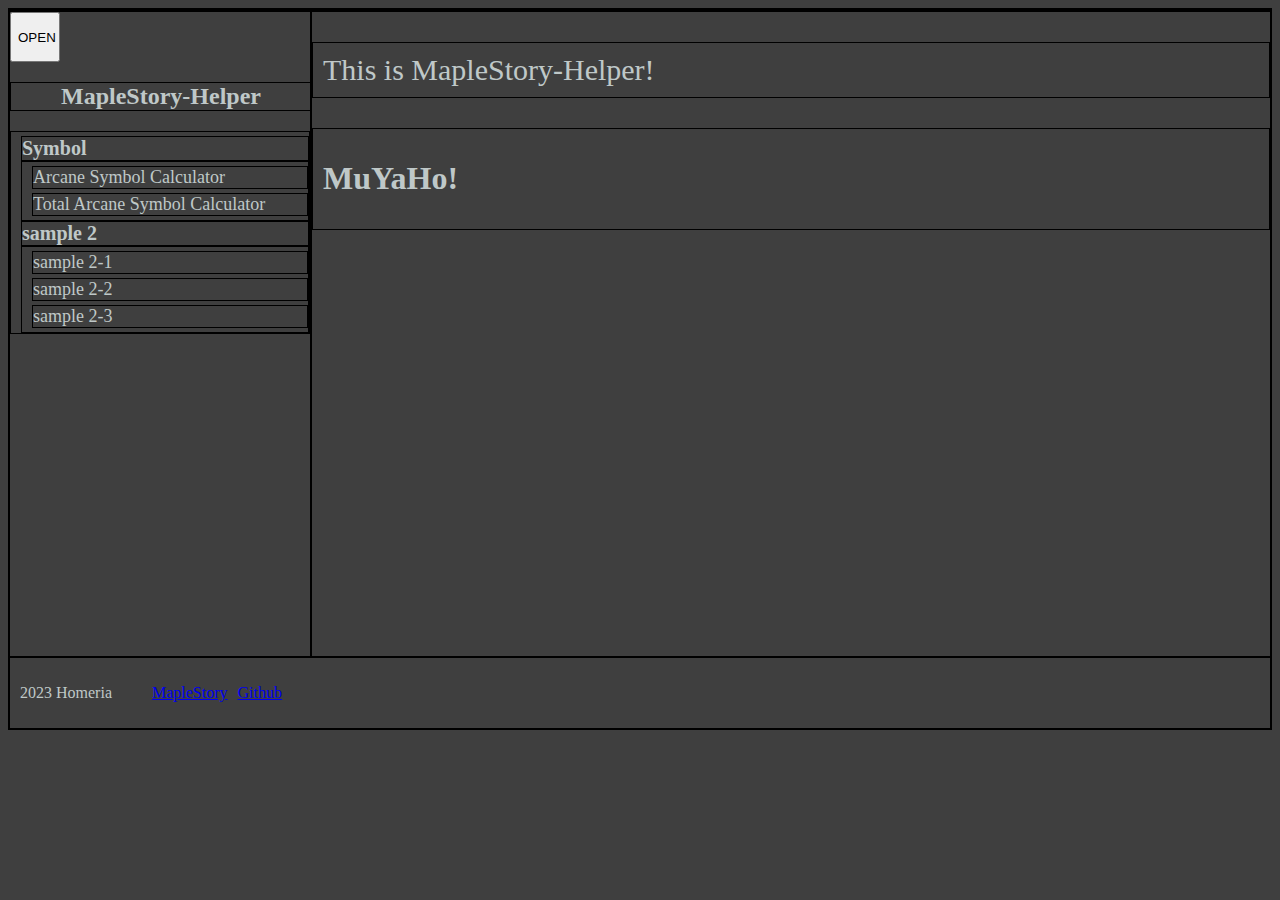
<file: index.html>
<!DOCTYPE html>
<html lang="en">
<head>
    <meta charset="UTF-8">
    <meta http-equiv="X-UA-Compatible" content="IE=edge">
    <meta name="viewport" content="width=device-width, initial-scale=1.0">
    <title>MapleStory Helper</title>
    <link rel="stylesheet" href="CSS/Style.css">

</head>
<body>
    
    <header>
        
    </header>

    <main>

        <nav id="notViewNav">
            <input type="button" id="openButton" value="OPEN" onclick="HideShowNav()">
        </nav>

        <nav id="nav">

            <input type="button" id="openButton" value="OPEN" onclick="HideShowNav()">
            <h1 id="logo"><a href="#">MapleStory-Helper</a></h1>

            <ul id="titles">


                <li id="title">

                    <p id="title-text">Symbol</p>

                    <ul id="subtitle-items">
                        <li id="subtitle-item"><a href="Symbol/ArcaneSymbolCalculator.html">Arcane Symbol Calculator</a></li>
                        <li id="subtitle-item"><a href="Symbol/ArcaneSymbolTotalCalculator.html">Total Arcane Symbol Calculator</a></li>
                    </ul>

                </li>

                <li id="title">

                    <p id="title-text">sample 2</p>

                    <ul id="subtitle-items">
                        <li id="subtitle-item">sample 2-1</li>
                        <li id="subtitle-item">sample 2-2</li>
                        <li id="subtitle-item">sample 2-3</li>
                    </ul>

                </li>

                

            </ul>
        </nav>
    
        <section>
    
            <p id="section-title">This is MapleStory-Helper!</p>
    
            <article id="section-article">
                <h1>MuYaHo!</h1>
            </article>
    
        </section>
    </main>
    

    

    

    <footer>
        <p>2023 Homeria</p>
        <ul id="footer-items">
            <li id="footer-item"><a href="#">MapleStory</a></li>
            <li id="footer-item"><a href="#">Github</a></li>
        </ul>
    </footer>

    <script type="text/javascript" src="Scripts/HideShow.js"></script>

</body>
</html>
</file>
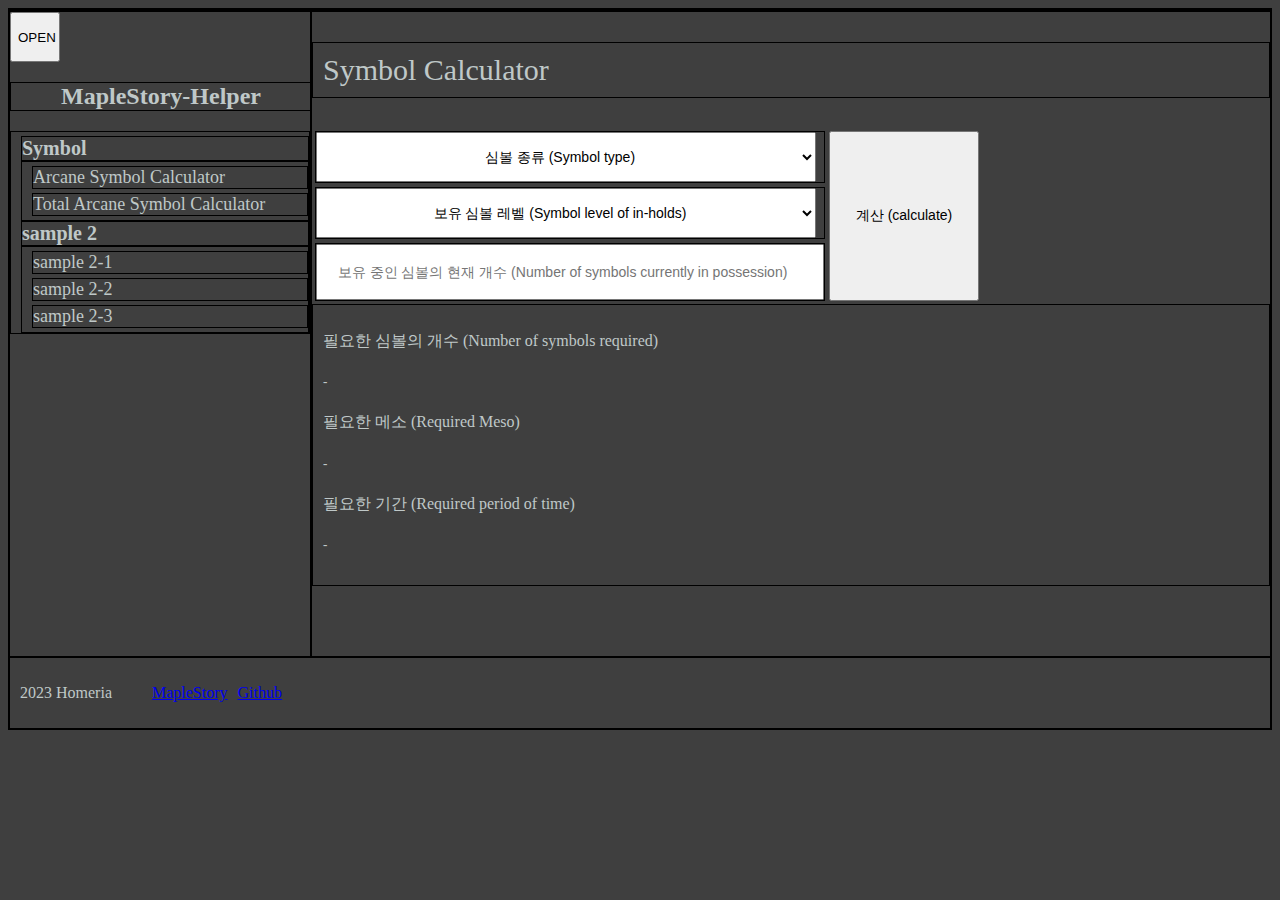
<file: Symbol/ArcaneSymbolCalculator.html>
<!DOCTYPE html>
<html lang="en">
<head>
    <meta charset="UTF-8">
    <meta http-equiv="X-UA-Compatible" content="IE=edge">
    <meta name="viewport" content="width=device-width, initial-scale=1.0">
    <title>MapleStory Helper</title>
    <link rel="stylesheet" href="../CSS/Style.css">
    <link rel="stylesheet" href="../CSS/ArcaneSymbolCalculatorStyle.css">

</head>
<body>
    
    <header>
        
    </header>

    <main>

        <nav id="notViewNav">
            <input type="button" id="openButton" value="OPEN" onclick="HideShowNav()">
        </nav>

        <nav id="nav">

            <input type="button" id="openButton" value="OPEN" onclick="HideShowNav()">
            <h1 id="logo"><a href="../index.html">MapleStory-Helper</a></h1>

            <ul id="titles">


                <li id="title">

                    <p id="title-text">Symbol</p>

                    <ul id="subtitle-items">
                        <li id="subtitle-item"><a href="#">Arcane Symbol Calculator</a></li>
                        <li id="subtitle-item"><a href="ArcaneSymbolTotalCalculator.html">Total Arcane Symbol Calculator</a></li>
                    </ul>

                </li>

                <li id="title">

                    <p id="title-text">sample 2</p>

                    <ul id="subtitle-items">
                        <li id="subtitle-item">sample 2-1</li>
                        <li id="subtitle-item">sample 2-2</li>
                        <li id="subtitle-item">sample 2-3</li>
                    </ul>

                </li>

                

            </ul>
        </nav>
    
        <section>
    
            <p id="section-title">Symbol Calculator</p>

            <table>
                <thead>
                  <tr>
                    <td>
                        <div id="type-picker" class="main-element">
                            <select name="type" id="type" class="element">
                                <option value="0">심볼 종류 (Symbol type)</option>
                                <option value="vj">소멸의 여로 (Vanishing Journey)</option>
                                <option value="cc">츄츄 아일랜드 (Chu Chu Island)</option>
                                <option value="la">레헬른 (Lachelein)</option>
                                <option value="ar">아르카나 (Arcana)</option>
                                <option value="mo">모라스 (Morass)</option>
                                <option value="es">에스페라 (Esfera)</option>
                            </select>
                        </div>
                    </td>

                    <td rowspan="3">
                        <div id="executor">
                            <input type="button" name="calculate" id="calculate" class="element" value="계산 (calculate)" onclick="doCalculate()">
                        </div>

                    </td>
                  </tr>
                  <tr>
                    <td>

                        <div id="level-picker" class="main-element">
                            <select name="level" id="level" class="element">
                                <option value="0">보유 심볼 레벨 (Symbol level of in-holds)</option>
                                <option value="1">1</option>
                                <option value="2">2</option>
                                <option value="3">3</option>
                                <option value="4">4</option>
                                <option value="5">5</option>
                                <option value="6">6</option>
                                <option value="7">7</option>
                                <option value="8">8</option>
                                <option value="9">9</option>
                                <option value="10">10</option>
                                <option value="11">11</option>
                                <option value="12">12</option>
                                <option value="13">13</option>
                                <option value="14">14</option>
                                <option value="15">15</option>
                                <option value="16">16</option>
                                <option value="17">17</option>
                                <option value="18">18</option>
                                <option value="19">19</option>
                                <option value="20">20</option>
                            </select>
                        </div>

                    </td>
                  </tr>
                  <tr>

                    <td>

                        <div id="inhold-inputs" class="main-element">
                            <input type="number" min="0" max="2679" id="num" class="element" placeholder="보유 중인 심볼의 현재 개수 (Number of symbols currently in possession)">
                        </div>

                    </td>
                  </tr>
                </thead>
                </table>
    
            <article id="section-article">
                
                
                
                
               
                
                
                
                
            
                <div id="results">
                    <div id="reqSymbolResult" class="result">
                        <p class="result-Element">필요한 심볼의 개수 (Number of symbols required)</p>
                        <h5 id="reqSymbol" class="result-Element">-</h5>
                    </div>
                    <div id="reqMesoResult" class="result">
                        <p class="result-Element">필요한 메소 (Required Meso)</p>
                        <h5 id="reqMeso" class="result-Element">-</h5>
                    </div>
                    <div id="reqPeriodResult" class="result">
                        <p class="result-Element">필요한 기간 (Required period of time)</p>
                        <h5 id="reqPeriod" class="result-Element">-</h5>
                        
                    </div>

            </article>
    
        </section>
    </main>
    

    

    

    <footer>
        <p>2023 Homeria</p>
        <ul id="footer-items">
            <li id="footer-item"><a href="#">MapleStory</a></li>
            <li id="footer-item"><a href="#">Github</a></li>
        </ul>
    </footer>

    <script type="text/javascript" src="../Scripts/HideShow.js"></script>
    <script type="text/javascript" src="../Scripts/ArcaneSymbolCalculator.js"></script>

</body>
</html>
</file>
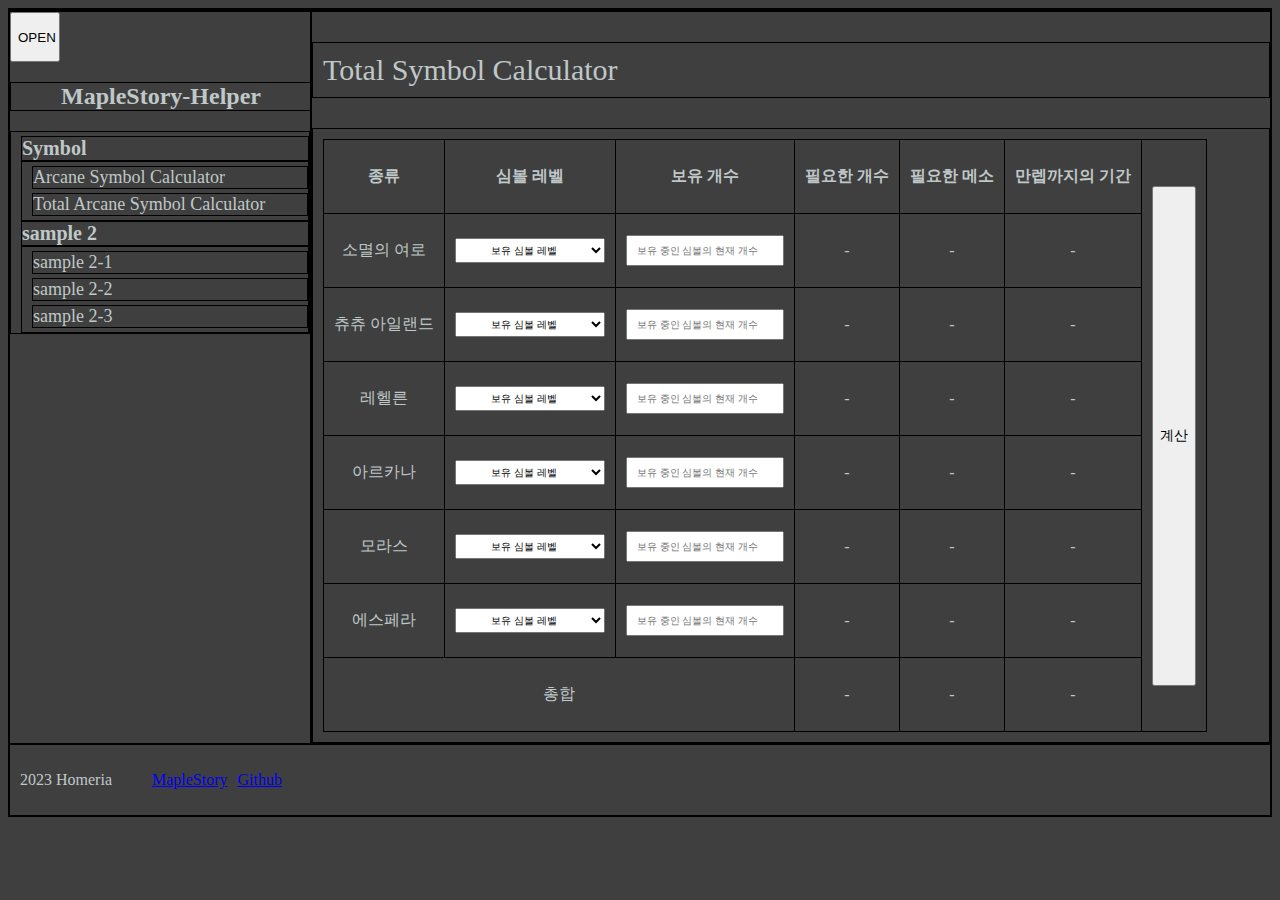
<file: Symbol/ArcaneSymbolTotalCalculator.html>
<!DOCTYPE html>
<html lang="en">
<head>
    <meta charset="UTF-8">
    <meta http-equiv="X-UA-Compatible" content="IE=edge">
    <meta name="viewport" content="width=device-width, initial-scale=1.0">
    <title>MapleStory Helper</title>
    <link rel="stylesheet" href="../CSS/Style.css">
    <link rel="stylesheet" href="../CSS/ArcaneTotalSymbolCalculatorStyle.css">

</head>
<body>
    
    <header>
        
    </header>

    <main>

        <nav id="notViewNav">
            <input type="button" id="openButton" value="OPEN" onclick="HideShowNav()">
        </nav>

        <nav id="nav">

            <input type="button" id="openButton" value="OPEN" onclick="HideShowNav()">
            <h1 id="logo"><a href="../index.html">MapleStory-Helper</a></h1>

            <ul id="titles">


                <li id="title">

                    <p id="title-text">Symbol</p>

                    <ul id="subtitle-items">
                        <li id="subtitle-item"><a href="ArcaneSymbolCalculator.html">Arcane Symbol Calculator</a></li>
                        <li id="subtitle-item"><a href="#">Total Arcane Symbol Calculator</a></li>
                    </ul>

                </li>

                <li id="title">

                    <p id="title-text">sample 2</p>

                    <ul id="subtitle-items">
                        <li id="subtitle-item">sample 2-1</li>
                        <li id="subtitle-item">sample 2-2</li>
                        <li id="subtitle-item">sample 2-3</li>
                    </ul>

                </li>

                

            </ul>
        </nav>
    
        <section>
    
            <p id="section-title">Total Symbol Calculator</p>
    
            <article id="section-article">
                
                <table>
                    <thead>
                        <tr>
                          <td><p class="table-title">종류</p></td>
                          <td><p class="table-title">심볼 레벨</p></td>
                          <td><p class="table-title">보유 개수</p></td>
                          <td><p class="table-title">필요한 개수</p></td>
                          <td><p class="table-title">필요한 메소</p></td>
                          <td><p class="table-title">만렙까지의 기간</p></td>
                          <td rowspan="8">

                            <input type="button" id="calculate" value="계산" onclick="doCalculate()">

                          </td>
                        </tr>

                        <tr>
                            <td><p class="type-name">소멸의 여로</p></td>
                            <td>
    
                                <select name="level" id="vj-level" class="element">
                                    <option value="0">보유 심볼 레벨</option>
                                    <option value="1">1</option>
                                    <option value="2">2</option>
                                    <option value="3">3</option>
                                    <option value="4">4</option>
                                    <option value="5">5</option>
                                    <option value="6">6</option>
                                    <option value="7">7</option>
                                    <option value="8">8</option>
                                    <option value="9">9</option>
                                    <option value="10">10</option>
                                    <option value="11">11</option>
                                    <option value="12">12</option>
                                    <option value="13">13</option>
                                    <option value="14">14</option>
                                    <option value="15">15</option>
                                    <option value="16">16</option>
                                    <option value="17">17</option>
                                    <option value="18">18</option>
                                    <option value="19">19</option>
                                    <option value="20">20</option>
                                </select>
    
                            </td>
                            <td>
    
                                <input type="number" min="0" max="2679" id="vj-num" class="element" placeholder="보유 중인 심볼의 현재 개수">
    
                            </td>
                            <td><p id="vj-req-num" class="result-num">-</p></td>
                            <td><p id="vj-req-meso" class="result-meso">-</p></td>
                            <td><p id="vj-req-period" class="result-period">-</p></td>
                            
                          </tr>
                          <tr>
                            <td><p class="type-name">츄츄 아일랜드</p></td>
                            <td>
    
                                <select name="level" id="cc-level" class="element">
                                    <option value="0">보유 심볼 레벨</option>
                                    <option value="1">1</option>
                                    <option value="2">2</option>
                                    <option value="3">3</option>
                                    <option value="4">4</option>
                                    <option value="5">5</option>
                                    <option value="6">6</option>
                                    <option value="7">7</option>
                                    <option value="8">8</option>
                                    <option value="9">9</option>
                                    <option value="10">10</option>
                                    <option value="11">11</option>
                                    <option value="12">12</option>
                                    <option value="13">13</option>
                                    <option value="14">14</option>
                                    <option value="15">15</option>
                                    <option value="16">16</option>
                                    <option value="17">17</option>
                                    <option value="18">18</option>
                                    <option value="19">19</option>
                                    <option value="20">20</option>
                                </select>
    
                            </td>
                            <td>
    
                                <input type="number" min="0" max="2679" id="cc-num" class="element" placeholder="보유 중인 심볼의 현재 개수">
    
                            </td>
                            <td><p id="cc-req-num" class="result-num">-</p></td>
                            <td><p id="cc-req-meso" class="result-meso">-</p></td>
                            <td><p id="cc-req-period" class="result-period">-</p></td>
                          </tr>
                          <tr>
                            <td><p class="type-name">레헬른</p></td>
                            <td>
    
                                <select name="level" id="la-level" class="element">
                                    <option value="0">보유 심볼 레벨</option>
                                    <option value="1">1</option>
                                    <option value="2">2</option>
                                    <option value="3">3</option>
                                    <option value="4">4</option>
                                    <option value="5">5</option>
                                    <option value="6">6</option>
                                    <option value="7">7</option>
                                    <option value="8">8</option>
                                    <option value="9">9</option>
                                    <option value="10">10</option>
                                    <option value="11">11</option>
                                    <option value="12">12</option>
                                    <option value="13">13</option>
                                    <option value="14">14</option>
                                    <option value="15">15</option>
                                    <option value="16">16</option>
                                    <option value="17">17</option>
                                    <option value="18">18</option>
                                    <option value="19">19</option>
                                    <option value="20">20</option>
                                </select>
    
                            </td>
                            <td>
    
                                <input type="number" min="0" max="2679" id="la-num" class="element" placeholder="보유 중인 심볼의 현재 개수">
    
                            </td>
                            <td><p id="la-req-num" class="result-num">-</p></td>
                            <td><p id="la-req-meso" class="result-meso">-</p></td>
                            <td><p id="la-req-period" class="result-period">-</p></td>
                          </tr>
                          <tr>
                            <td><p class="type-name">아르카나</p></td>
                            <td>
    
                                <select name="level" id="ar-level" class="element">
                                    <option value="0">보유 심볼 레벨</option>
                                    <option value="1">1</option>
                                    <option value="2">2</option>
                                    <option value="3">3</option>
                                    <option value="4">4</option>
                                    <option value="5">5</option>
                                    <option value="6">6</option>
                                    <option value="7">7</option>
                                    <option value="8">8</option>
                                    <option value="9">9</option>
                                    <option value="10">10</option>
                                    <option value="11">11</option>
                                    <option value="12">12</option>
                                    <option value="13">13</option>
                                    <option value="14">14</option>
                                    <option value="15">15</option>
                                    <option value="16">16</option>
                                    <option value="17">17</option>
                                    <option value="18">18</option>
                                    <option value="19">19</option>
                                    <option value="20">20</option>
                                </select>
    
                            </td>
                            <td>
    
                                <input type="number" min="0" max="2679" id="ar-num" class="element" placeholder="보유 중인 심볼의 현재 개수">
    
                            </td>
                            <td><p id="ar-req-num" class="result-num">-</p></td>
                            <td><p id="ar-req-meso" class="result-meso">-</p></td>
                            <td><p id="ar-req-period" class="result-period">-</p></td>
                          </tr>
                          <tr>
                            <td><p class="type-name">모라스</p></td>
                            <td>
    
                                <select name="level" id="mo-level" class="element">
                                    <option value="0">보유 심볼 레벨</option>
                                    <option value="1">1</option>
                                    <option value="2">2</option>
                                    <option value="3">3</option>
                                    <option value="4">4</option>
                                    <option value="5">5</option>
                                    <option value="6">6</option>
                                    <option value="7">7</option>
                                    <option value="8">8</option>
                                    <option value="9">9</option>
                                    <option value="10">10</option>
                                    <option value="11">11</option>
                                    <option value="12">12</option>
                                    <option value="13">13</option>
                                    <option value="14">14</option>
                                    <option value="15">15</option>
                                    <option value="16">16</option>
                                    <option value="17">17</option>
                                    <option value="18">18</option>
                                    <option value="19">19</option>
                                    <option value="20">20</option>
                                </select>
    
                            </td>
                            <td>
    
                                <input type="number" min="0" max="2679" id="mo-num" class="element" placeholder="보유 중인 심볼의 현재 개수">
    
                            </td>
                            <td><p id="mo-req-num" class="result-num">-</p></td>
                            <td><p id="mo-req-meso" class="result-meso">-</p></td>
                            <td><p id="mo-req-period" class="result-period">-</p></td>
                          </tr>
                          <tr>
                            <td><p class="type-name">에스페라</p></td>
                            <td>
    
                                <select name="level" id="es-level" class="element">
                                    <option value="0">보유 심볼 레벨</option>
                                    <option value="1">1</option>
                                    <option value="2">2</option>
                                    <option value="3">3</option>
                                    <option value="4">4</option>
                                    <option value="5">5</option>
                                    <option value="6">6</option>
                                    <option value="7">7</option>
                                    <option value="8">8</option>
                                    <option value="9">9</option>
                                    <option value="10">10</option>
                                    <option value="11">11</option>
                                    <option value="12">12</option>
                                    <option value="13">13</option>
                                    <option value="14">14</option>
                                    <option value="15">15</option>
                                    <option value="16">16</option>
                                    <option value="17">17</option>
                                    <option value="18">18</option>
                                    <option value="19">19</option>
                                    <option value="20">20</option>
                                </select>
    
                            </td>
                            <td>
    
                                <input type="number" min="0" max="2679" id="es-num" class="element" placeholder="보유 중인 심볼의 현재 개수">
    
                            </td>
                            <td><p id="es-req-num" class="result-num">-</p></td>
                            <td><p id="es-req-meso" class="result-meso">-</p></td>
                            <td><p id="es-req-period" class="result-period">-</p></td>
                          </tr>
                          <tr>
                            <td colspan="3"><p class="type-name">총합</p></td>
                            <td><p id="total-req-num" class="result-num">-</p></td>
                            <td><p id="total-req-meso" class="result-meso">-</p></td>
                            <td><p id="total-req-period" class="result-period">-</p></td>
                          </tr>

                      </thead>
                    <tbody>
                    </tbody>
                    </table>

            </article>
    
        </section>
    </main>
    

    

    

    <footer>
        <p>2023 Homeria</p>
        <ul id="footer-items">
            <li id="footer-item"><a href="#">MapleStory</a></li>
            <li id="footer-item"><a href="#">Github</a></li>
        </ul>
    </footer>

    <script type="text/javascript" src="../Scripts/HideShow.js"></script>
    <script type="text/javascript" src="../Scripts/ArcaneSymbolTotalCalculator.js"></script>

</body>
</html>
</file>
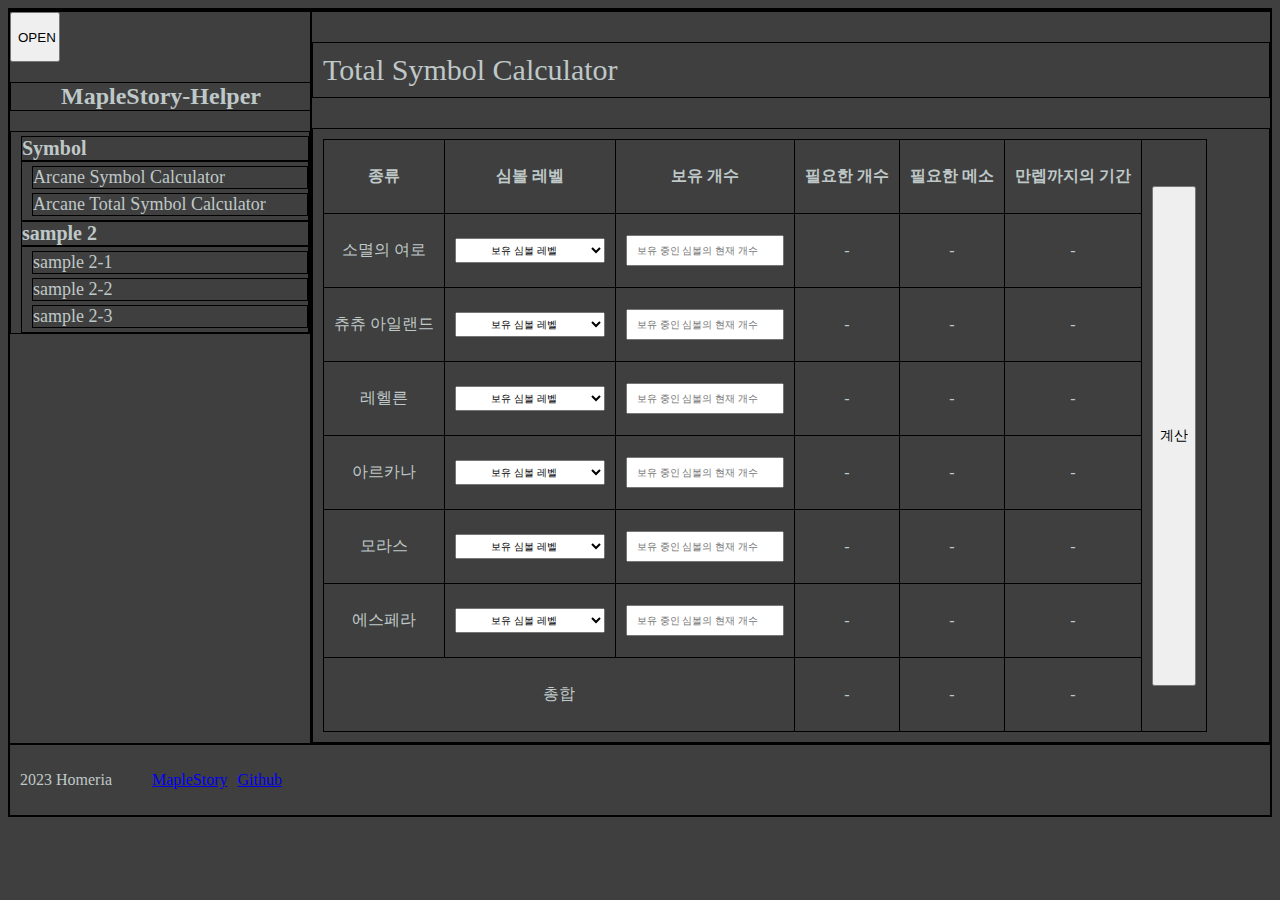
<file: Symbol/ArcaneTotalSymbolCalculator.html>
<!DOCTYPE html>
<html lang="en">
<head>
    <meta charset="UTF-8">
    <meta http-equiv="X-UA-Compatible" content="IE=edge">
    <meta name="viewport" content="width=device-width, initial-scale=1.0">
    <title>MapleStory Helper</title>
    <link rel="stylesheet" href="../CSS/Style.css">
    <link rel="stylesheet" href="../CSS/ArcaneTotalSymbolCalculatorStyle.css">

</head>
<body>
    
    <header>
        
    </header>

    <main>

        <nav id="notViewNav">
            <input type="button" id="openButton" value="OPEN" onclick="HideShowNav()">
        </nav>

        <nav id="nav">

            <input type="button" id="openButton" value="OPEN" onclick="HideShowNav()">
            <h1 id="logo"><a href="../index.html">MapleStory-Helper</a></h1>

            <ul id="titles">


                <li id="title">

                    <p id="title-text">Symbol</p>

                    <ul id="subtitle-items">
                        <li id="subtitle-item"><a href="ArcaneSymbolCalculator.html">Arcane Symbol Calculator</a></li>
                        <li id="subtitle-item"><a href="#">Arcane Total Symbol Calculator</a></li>
                    </ul>

                </li>

                <li id="title">

                    <p id="title-text">sample 2</p>

                    <ul id="subtitle-items">
                        <li id="subtitle-item">sample 2-1</li>
                        <li id="subtitle-item">sample 2-2</li>
                        <li id="subtitle-item">sample 2-3</li>
                    </ul>

                </li>

                

            </ul>
        </nav>
    
        <section>
    
            <p id="section-title">Total Symbol Calculator</p>
    
            <article id="section-article">
                
                <table>
                    <thead>
                        <tr>
                          <td><p class="table-title">종류</p></td>
                          <td><p class="table-title">심볼 레벨</p></td>
                          <td><p class="table-title">보유 개수</p></td>
                          <td><p class="table-title">필요한 개수</p></td>
                          <td><p class="table-title">필요한 메소</p></td>
                          <td><p class="table-title">만렙까지의 기간</p></td>
                          <td rowspan="8">

                            <input type="button" id="calculate" value="계산" onclick="doCalculate()">

                          </td>
                        </tr>

                        <tr>
                            <td><p class="type-name">소멸의 여로</p></td>
                            <td>
    
                                <select name="level" id="vj-level" class="element">
                                    <option value="0">보유 심볼 레벨</option>
                                    <option value="1">1</option>
                                    <option value="2">2</option>
                                    <option value="3">3</option>
                                    <option value="4">4</option>
                                    <option value="5">5</option>
                                    <option value="6">6</option>
                                    <option value="7">7</option>
                                    <option value="8">8</option>
                                    <option value="9">9</option>
                                    <option value="10">10</option>
                                    <option value="11">11</option>
                                    <option value="12">12</option>
                                    <option value="13">13</option>
                                    <option value="14">14</option>
                                    <option value="15">15</option>
                                    <option value="16">16</option>
                                    <option value="17">17</option>
                                    <option value="18">18</option>
                                    <option value="19">19</option>
                                    <option value="20">20</option>
                                </select>
    
                            </td>
                            <td>
    
                                <input type="number" min="0" max="2679" id="vj-num" class="element" placeholder="보유 중인 심볼의 현재 개수">
    
                            </td>
                            <td><p id="vj-req-num" class="result-num">-</p></td>
                            <td><p id="vj-req-meso" class="result-meso">-</p></td>
                            <td><p id="vj-req-period" class="result-period">-</p></td>
                            
                          </tr>
                          <tr>
                            <td><p class="type-name">츄츄 아일랜드</p></td>
                            <td>
    
                                <select name="level" id="cc-level" class="element">
                                    <option value="0">보유 심볼 레벨</option>
                                    <option value="1">1</option>
                                    <option value="2">2</option>
                                    <option value="3">3</option>
                                    <option value="4">4</option>
                                    <option value="5">5</option>
                                    <option value="6">6</option>
                                    <option value="7">7</option>
                                    <option value="8">8</option>
                                    <option value="9">9</option>
                                    <option value="10">10</option>
                                    <option value="11">11</option>
                                    <option value="12">12</option>
                                    <option value="13">13</option>
                                    <option value="14">14</option>
                                    <option value="15">15</option>
                                    <option value="16">16</option>
                                    <option value="17">17</option>
                                    <option value="18">18</option>
                                    <option value="19">19</option>
                                    <option value="20">20</option>
                                </select>
    
                            </td>
                            <td>
    
                                <input type="number" min="0" max="2679" id="cc-num" class="element" placeholder="보유 중인 심볼의 현재 개수">
    
                            </td>
                            <td><p id="cc-req-num" class="result-num">-</p></td>
                            <td><p id="cc-req-meso" class="result-meso">-</p></td>
                            <td><p id="cc-req-period" class="result-period">-</p></td>
                          </tr>
                          <tr>
                            <td><p class="type-name">레헬른</p></td>
                            <td>
    
                                <select name="level" id="la-level" class="element">
                                    <option value="0">보유 심볼 레벨</option>
                                    <option value="1">1</option>
                                    <option value="2">2</option>
                                    <option value="3">3</option>
                                    <option value="4">4</option>
                                    <option value="5">5</option>
                                    <option value="6">6</option>
                                    <option value="7">7</option>
                                    <option value="8">8</option>
                                    <option value="9">9</option>
                                    <option value="10">10</option>
                                    <option value="11">11</option>
                                    <option value="12">12</option>
                                    <option value="13">13</option>
                                    <option value="14">14</option>
                                    <option value="15">15</option>
                                    <option value="16">16</option>
                                    <option value="17">17</option>
                                    <option value="18">18</option>
                                    <option value="19">19</option>
                                    <option value="20">20</option>
                                </select>
    
                            </td>
                            <td>
    
                                <input type="number" min="0" max="2679" id="la-num" class="element" placeholder="보유 중인 심볼의 현재 개수">
    
                            </td>
                            <td><p id="la-req-num" class="result-num">-</p></td>
                            <td><p id="la-req-meso" class="result-meso">-</p></td>
                            <td><p id="la-req-period" class="result-period">-</p></td>
                          </tr>
                          <tr>
                            <td><p class="type-name">아르카나</p></td>
                            <td>
    
                                <select name="level" id="ar-level" class="element">
                                    <option value="0">보유 심볼 레벨</option>
                                    <option value="1">1</option>
                                    <option value="2">2</option>
                                    <option value="3">3</option>
                                    <option value="4">4</option>
                                    <option value="5">5</option>
                                    <option value="6">6</option>
                                    <option value="7">7</option>
                                    <option value="8">8</option>
                                    <option value="9">9</option>
                                    <option value="10">10</option>
                                    <option value="11">11</option>
                                    <option value="12">12</option>
                                    <option value="13">13</option>
                                    <option value="14">14</option>
                                    <option value="15">15</option>
                                    <option value="16">16</option>
                                    <option value="17">17</option>
                                    <option value="18">18</option>
                                    <option value="19">19</option>
                                    <option value="20">20</option>
                                </select>
    
                            </td>
                            <td>
    
                                <input type="number" min="0" max="2679" id="ar-num" class="element" placeholder="보유 중인 심볼의 현재 개수">
    
                            </td>
                            <td><p id="ar-req-num" class="result-num">-</p></td>
                            <td><p id="ar-req-meso" class="result-meso">-</p></td>
                            <td><p id="ar-req-period" class="result-period">-</p></td>
                          </tr>
                          <tr>
                            <td><p class="type-name">모라스</p></td>
                            <td>
    
                                <select name="level" id="mo-level" class="element">
                                    <option value="0">보유 심볼 레벨</option>
                                    <option value="1">1</option>
                                    <option value="2">2</option>
                                    <option value="3">3</option>
                                    <option value="4">4</option>
                                    <option value="5">5</option>
                                    <option value="6">6</option>
                                    <option value="7">7</option>
                                    <option value="8">8</option>
                                    <option value="9">9</option>
                                    <option value="10">10</option>
                                    <option value="11">11</option>
                                    <option value="12">12</option>
                                    <option value="13">13</option>
                                    <option value="14">14</option>
                                    <option value="15">15</option>
                                    <option value="16">16</option>
                                    <option value="17">17</option>
                                    <option value="18">18</option>
                                    <option value="19">19</option>
                                    <option value="20">20</option>
                                </select>
    
                            </td>
                            <td>
    
                                <input type="number" min="0" max="2679" id="mo-num" class="element" placeholder="보유 중인 심볼의 현재 개수">
    
                            </td>
                            <td><p id="mo-req-num" class="result-num">-</p></td>
                            <td><p id="mo-req-meso" class="result-meso">-</p></td>
                            <td><p id="mo-req-period" class="result-period">-</p></td>
                          </tr>
                          <tr>
                            <td><p class="type-name">에스페라</p></td>
                            <td>
    
                                <select name="level" id="es-level" class="element">
                                    <option value="0">보유 심볼 레벨</option>
                                    <option value="1">1</option>
                                    <option value="2">2</option>
                                    <option value="3">3</option>
                                    <option value="4">4</option>
                                    <option value="5">5</option>
                                    <option value="6">6</option>
                                    <option value="7">7</option>
                                    <option value="8">8</option>
                                    <option value="9">9</option>
                                    <option value="10">10</option>
                                    <option value="11">11</option>
                                    <option value="12">12</option>
                                    <option value="13">13</option>
                                    <option value="14">14</option>
                                    <option value="15">15</option>
                                    <option value="16">16</option>
                                    <option value="17">17</option>
                                    <option value="18">18</option>
                                    <option value="19">19</option>
                                    <option value="20">20</option>
                                </select>
    
                            </td>
                            <td>
    
                                <input type="number" min="0" max="2679" id="es-num" class="element" placeholder="보유 중인 심볼의 현재 개수">
    
                            </td>
                            <td><p id="es-req-num" class="result-num">-</p></td>
                            <td><p id="es-req-meso" class="result-meso">-</p></td>
                            <td><p id="es-req-period" class="result-period">-</p></td>
                          </tr>
                          <tr>
                            <td colspan="3"><p class="type-name">총합</p></td>
                            <td><p id="total-req-num" class="result-num">-</p></td>
                            <td><p id="total-req-meso" class="result-meso">-</p></td>
                            <td><p id="total-req-period" class="result-period">-</p></td>
                          </tr>

                      </thead>
                    <tbody>
                    </tbody>
                    </table>

            </article>
    
        </section>
    </main>
    

    

    

    <footer>
        <p>2023 Homeria</p>
        <ul id="footer-items">
            <li id="footer-item"><a href="#">MapleStory</a></li>
            <li id="footer-item"><a href="#">Github</a></li>
        </ul>
    </footer>

    <script type="text/javascript" src="../Scripts/HideShow.js"></script>
    <script type="text/javascript" src="../Scripts/ArcaneSymbolTotalCalculator.js"></script>

</body>
</html>
</file>
<file: CSS/Style.css>
body {
    display : flex;
    flex-direction : column;
    min-height : 80vh;
    background-color : #3F3F3F;
    color : #BFC8C8;
    border : 1px solid #000000;
}

main {
    display : flex;
    flex : 1;
}

header {
    border : 1px solid #000000;
}

#notViewNav {
    width : 100px;
    display : none;
    border : 1px solid #000000;
}

#nav {
    border : 1px solid #000000;
    width : 300px;
}

#openButton {
    width  : 50px;
    height : 50px;
}

#logo {
    width : 100%;
    text-align : center;
    font-size : 24px;
    margin-top : 20px;
    margin-bottom : 20px;
    border : 1px solid #000000;
}

#titles, #subtitle-items {
    list-style : none;
    margin : 0;
    padding-left :10px;
    padding-top : 4px;
    border : 1px solid #000000;
}

#subtitle-items {
    margin-top : 0px;
    margin-bottom : 0px;
}

#subtitle-item {
    margin-top : 0px;
    margin-bottom : 4px;
    border : 1px solid #000000;
}

#subtitle-item > a, #logo > a {
    color : inherit;
    text-decoration : none;
}

#title-text {
    font-size : 20px;
    font-weight : bold;
    margin : 0;
    border : 1px solid #000000;
}

#subtitle-item {
    font-size : 18px;
}

section {
    flex : 1;
    width : 1000px;
    border : 1px solid #000000;
}

#section-title {
    border : 1px solid #000000;
    font-size : 30px;
    padding : 10px;
}

#section-article {
    border : 1px solid #000000;
    padding : 10px;
}

footer {
    border : 1px solid #000000;
    height : 50px;
    display : flex;
    flex-direction : row;
    padding : 10px;
}

footer > ul {
    display : flex;
    flex-direction : row;
    list-style : none;
}

footer > ul > li {
    padding-right : 10px;
}
</file>
<file: CSS/ArcaneSymbolCalculatorStyle.css>
.main-element {
    border : 1px solid #000000;
}

.element {
    width : 500px;
    height : 50px;
    font-size : 14px;
    text-align : center;
}

#calculate {
    width : 150px;
    height : 170px;
}
</file>
<file: CSS/ArcaneTotalSymbolCalculatorStyle.css>
table {
    border-collapse : collapse;
}

th, td {
    border : 1px solid black;
    padding : 10px;
}

.table-title {
    text-align : center;
    font-weight : bold;
}

.type-name {
    text-align : center;
}

.result-num, .result-meso, .result-period {
    text-align : center;
}

.element {
    width : 150px;
    height : 25px;
    font-size : 10px;
    text-align : center;
}

#calculate {
    font-size : 14px;
    height : 500px;
}
</file>
